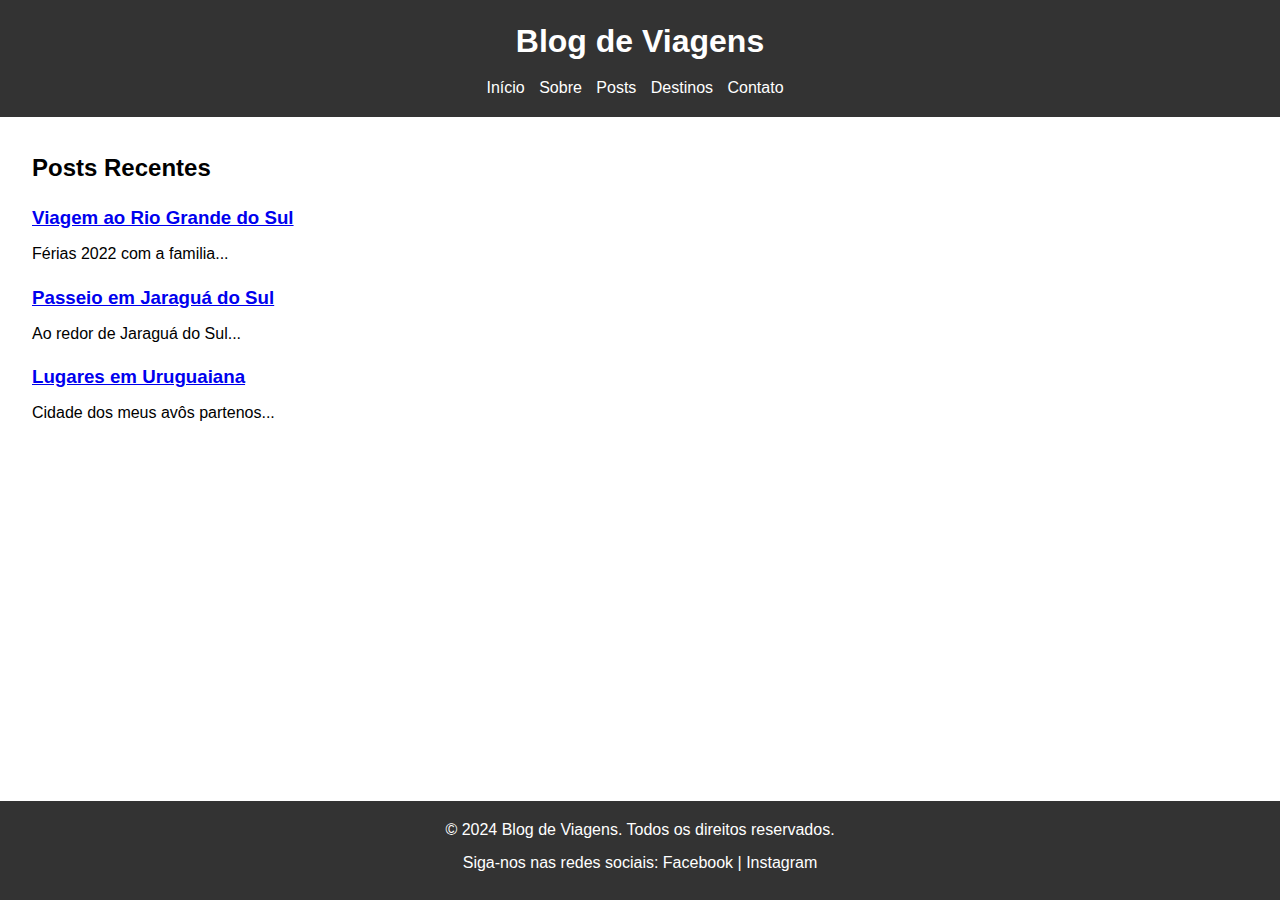
<file: index.html>
<!DOCTYPE html>
<html lang="pt-BR">
<head>
    <meta charset="UTF-8">
    <meta name="viewport" content="width=device-width, initial-scale=1.0">
    <title>Blog de Viagens</title>
    <link rel="stylesheet" href="style.css">
</head>
<body>
    <header>
        <h1>Blog de Viagens</h1>
        <nav>
            <ul>
                <li><a href="index.html">Início</a></li>
                <li><a href="sobre.html">Sobre</a></li>
                <li><a href="posts.html">Posts</a></li>
                <li><a href="destinos.html">Destinos</a></li>
                <li><a href="contato.html">Contato</a></li>
            </ul>
        </nav>
    </header>
    <main>
        <section class="destaques">
            <h2>Posts Recentes</h2>
            <article>
                <h3><a href="post1.html">Viagem ao Rio Grande do Sul</a></h3>
                <p>Férias 2022 com a familia...</p>
            </article>
            <article>
                <h3><a href="post2.html">Passeio em Jaraguá do Sul</a></h3>
                <p>Ao redor de Jaraguá do Sul...</p>
            </article>
            <article>
                <h3><a href="post3.html">Lugares em Uruguaiana</a></h3>
                <p>Cidade dos meus avôs partenos...</p>
            </article>
        </section>
    </main>
    <footer>
        <p>&copy; 2024 Blog de Viagens. Todos os direitos reservados.</p>
        <p>Siga-nos nas redes sociais: 
            <a href="https://www.facebook.com/jeancarlomenezescunha">Facebook</a> | 
            <a href="https://www.instagram.com/jeancunha31?igsh=MTdhOG1ob2x1Z2Y2bw==">Instagram</a> 
            
        </p>
    </footer>
</body>
</html>
</file>
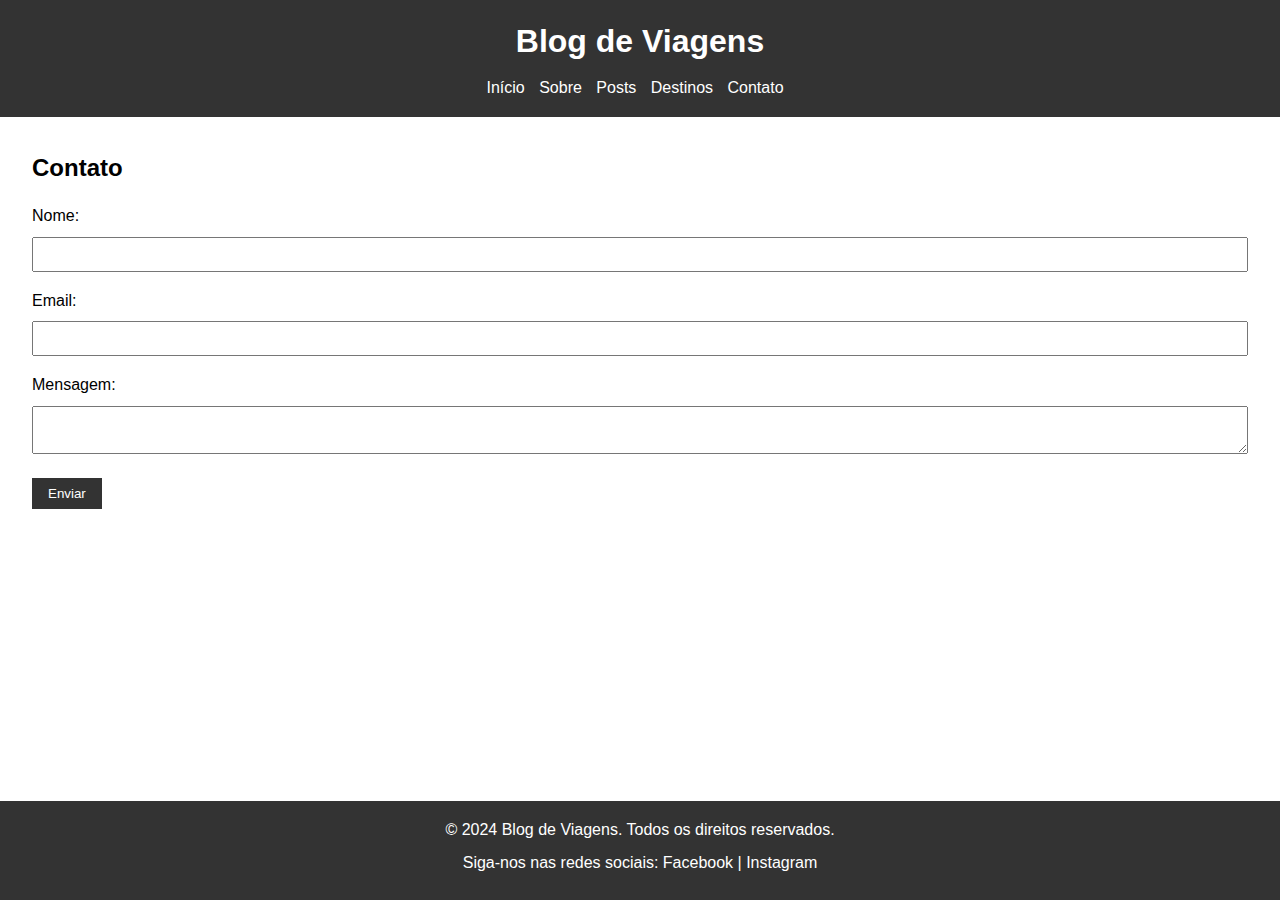
<file: contato.html>
<!DOCTYPE html>
<html lang="pt-BR">
<head>
    <meta charset="UTF-8">
    <meta name="viewport" content="width=device-width, initial-scale=1.0">
    <title>Contato - Blog de Viagens</title>
    <link rel="stylesheet" href="style.css">
</head>
<body>
    <header>
        <h1>Blog de Viagens</h1>
        <nav>
            <ul>
                <li><a href="index.html">Início</a></li>
                <li><a href="sobre.html">Sobre</a></li>
                <li><a href="posts.html">Posts</a></li>
                <li><a href="destinos.html">Destinos</a></li>
                <li><a href="contato.html">Contato</a></li>
            </ul>
        </nav>
    </header>
    <main>
        <section class="contato">
            <h2>Contato</h2>
            <form action="#" method="post">
                <label for="nome">Nome:</label>
                <input type="text" id="nome" name="nome" required>
                <label for="email">Email:</label>
                <input type="email" id="email" name="email" required>
                <label for="mensagem">Mensagem:</label>
                <textarea id="mensagem" name="mensagem" required></textarea>
                <button type="submit">Enviar</button>
            </form>
        </section>
    </main>
    <footer>
        <p>&copy; 2024 Blog de Viagens. Todos os direitos reservados.</p>
        <p>Siga-nos nas redes sociais: 
            <a href="https://www.facebook.com/jeancarlomenezescunha">Facebook</a> | 
            <a href="https://www.instagram.com/jeancunha31?igsh=MTdhOG1ob2x1Z2Y2bw==">Instagram</a> 
           
        </p>
    </footer>
</body>
</html>
</file>
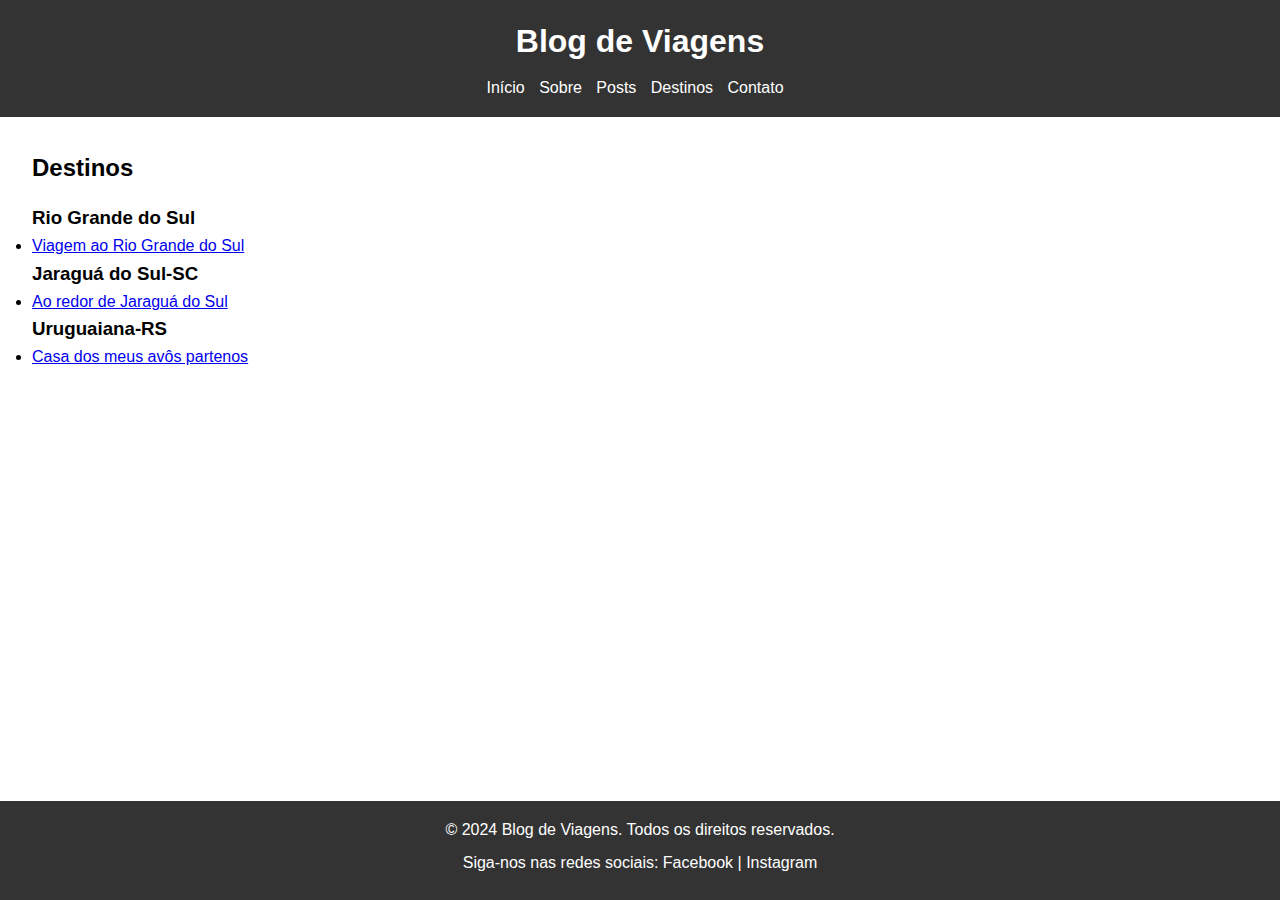
<file: destinos.html>
<!DOCTYPE html>
<html lang="pt-BR">
<head>
    <meta charset="UTF-8">
    <meta name="viewport" content="width=device-width, initial-scale=1.0">
    <title>Destinos - Blog de Viagens</title>
    <link rel="stylesheet" href="style.css">
</head>
<body>
    <header>
        <h1>Blog de Viagens</h1>
        <nav>
            <ul>
                <li><a href="index.html">Início</a></li>
                <li><a href="sobre.html">Sobre</a></li>
                <li><a href="posts.html">Posts</a></li>
                <li><a href="destinos.html">Destinos</a></li>
                <li><a href="contato.html">Contato</a></li>
            </ul>
        </nav>
    </header>
    <main>
        <section class="destinos">
            <h2>Destinos</h2>
            <div class="categoria">
                <h3>Rio Grande do Sul</h3>
                <ul>
                    <li><a href="post1.html">Viagem ao Rio Grande do Sul</a></li>
                </ul>
            </div>
            <div class="categoria">
                <h3>Jaraguá do Sul-SC</h3>
                <ul>
                    <li><a href="post2.html">Ao redor de Jaraguá do Sul</a></li>
                </ul>
            </div>
            <div class="categoria">
                <h3>Uruguaiana-RS</h3>
                <ul>
                    <li><a href="post3.html">Casa dos meus avôs partenos</a></li>
                </ul>
            </div>
        </section>
    </main>
    <footer>
        <p>&copy; 2024 Blog de Viagens. Todos os direitos reservados.</p>
        <p>Siga-nos nas redes sociais: 
            <a href="https://www.facebook.com/jeancarlomenezescunha">Facebook</a> | 
            <a href="https://www.instagram.com/jeancunha31?igsh=MTdhOG1ob2x1Z2Y2bw==">Instagram</a>  
            
        </p>
    </footer>
</body>
</html>
</file>
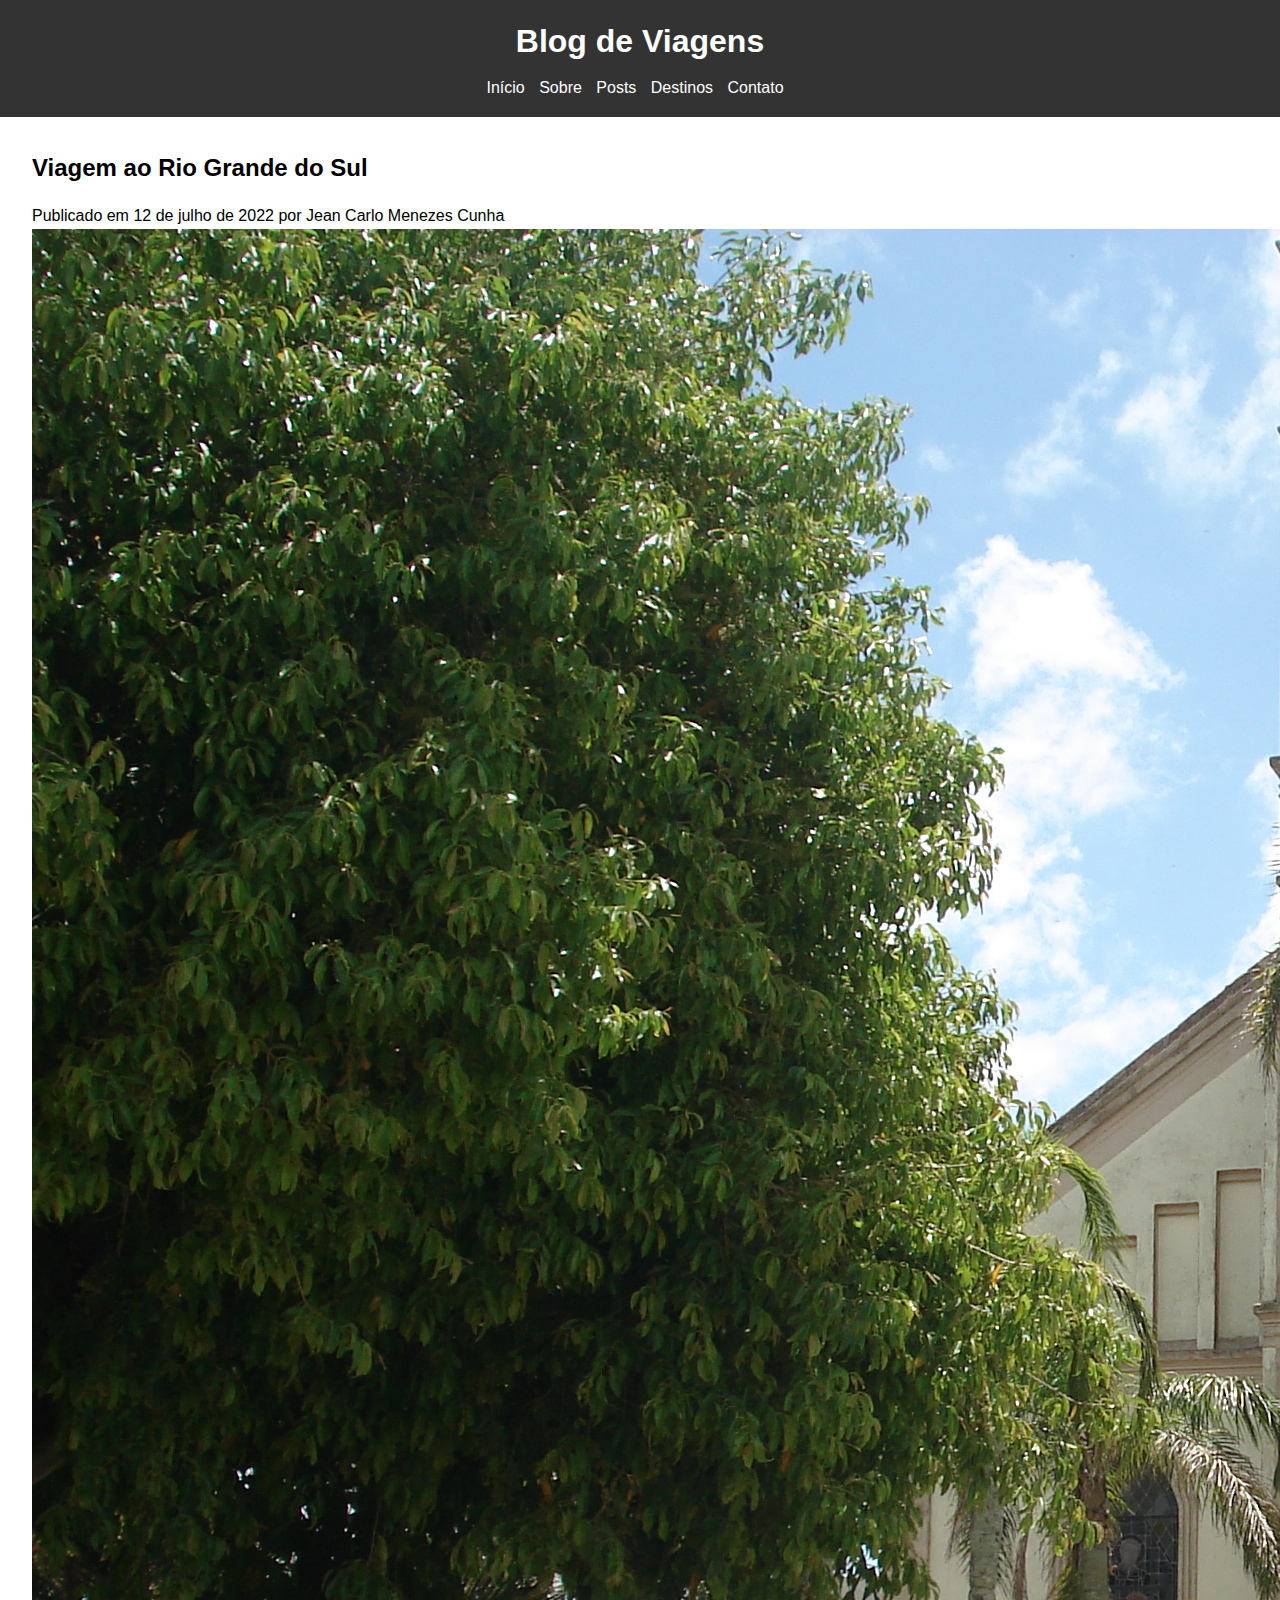
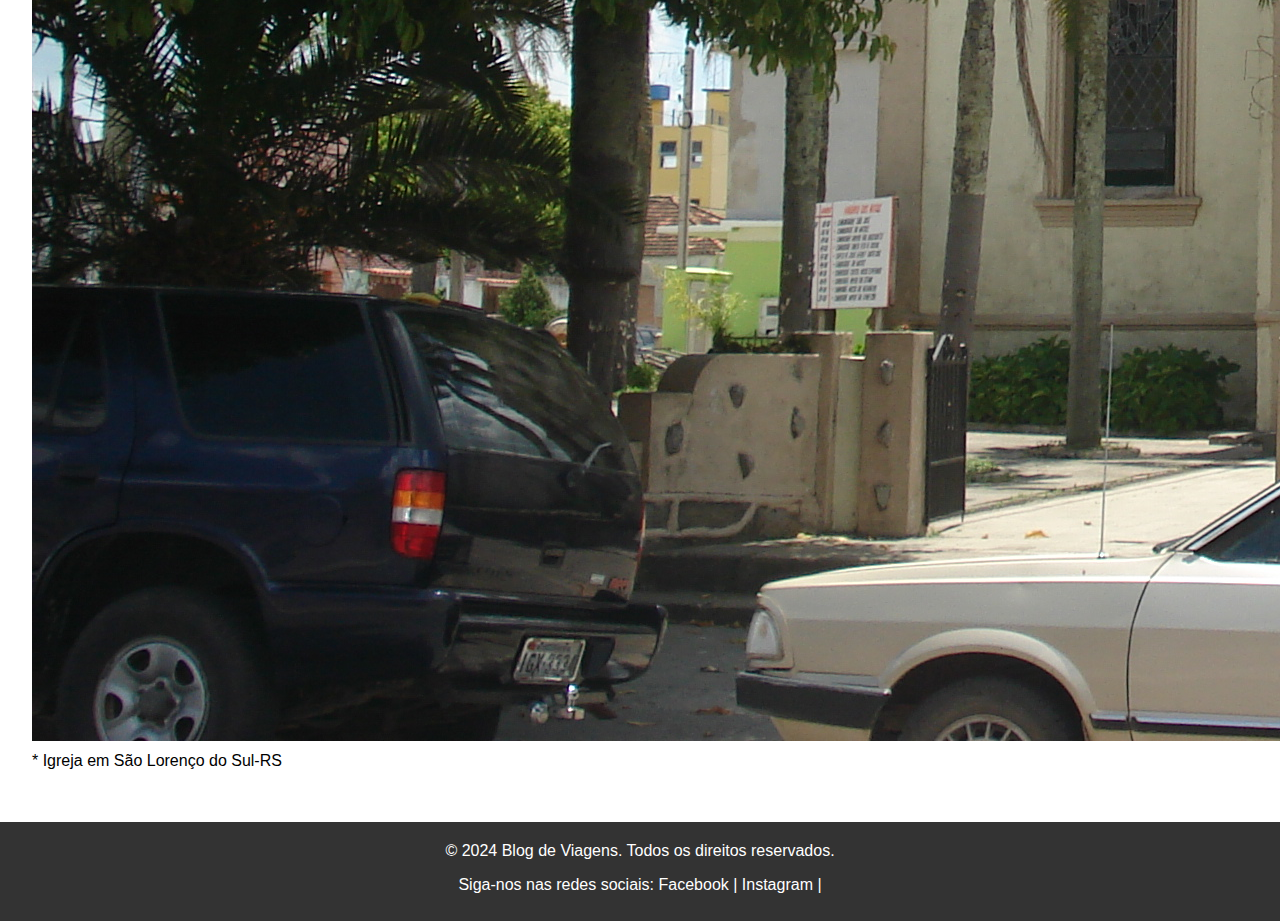
<file: post1.html>
<!DOCTYPE html>
<html lang="pt-BR">
<head>
    <meta charset="UTF-8">
    <meta name="viewport" content="width=device-width, initial-scale=1.0">
    <title>Aventura na Amazônia - Blog de Viagens</title>
    <link rel="stylesheet" href="style.css">
</head>
<body>
    <header>
        <h1>Blog de Viagens</h1>
        <nav>
            <ul>
                <li><a href="index.html">Início</a></li>
                <li><a href="sobre.html">Sobre</a></li>
                <li><a href="posts.html">Posts</a></li>
                <li><a href="destinos.html">Destinos</a></li>
                <li><a href="contato.html">Contato</a></li>
            </ul>
        </nav>
    </header>
    <main>
        <article class="post">
            <h2>Viagem ao Rio Grande do Sul</h2>
            <p>Publicado em 12 de julho de 2022 por Jean Carlo Menezes Cunha</p>
            <img src="01 fotos RS.JPG" alt="Rio Grande Sul">
            <p>* Igreja em São Lorenço do Sul-RS</p>
            <!-- Mais conteúdo do post -->
        </article>
    </main>
    <footer>
        <p>&copy; 2024 Blog de Viagens. Todos os direitos reservados.</p>
        <p>Siga-nos nas redes sociais: 
            <a href="https://www.facebook.com/jeancarlomenezescunha">Facebook</a> | 
            <a href="#">Instagram</a> | 
            
        </p>
    </footer>
</body>
</html>
</file>
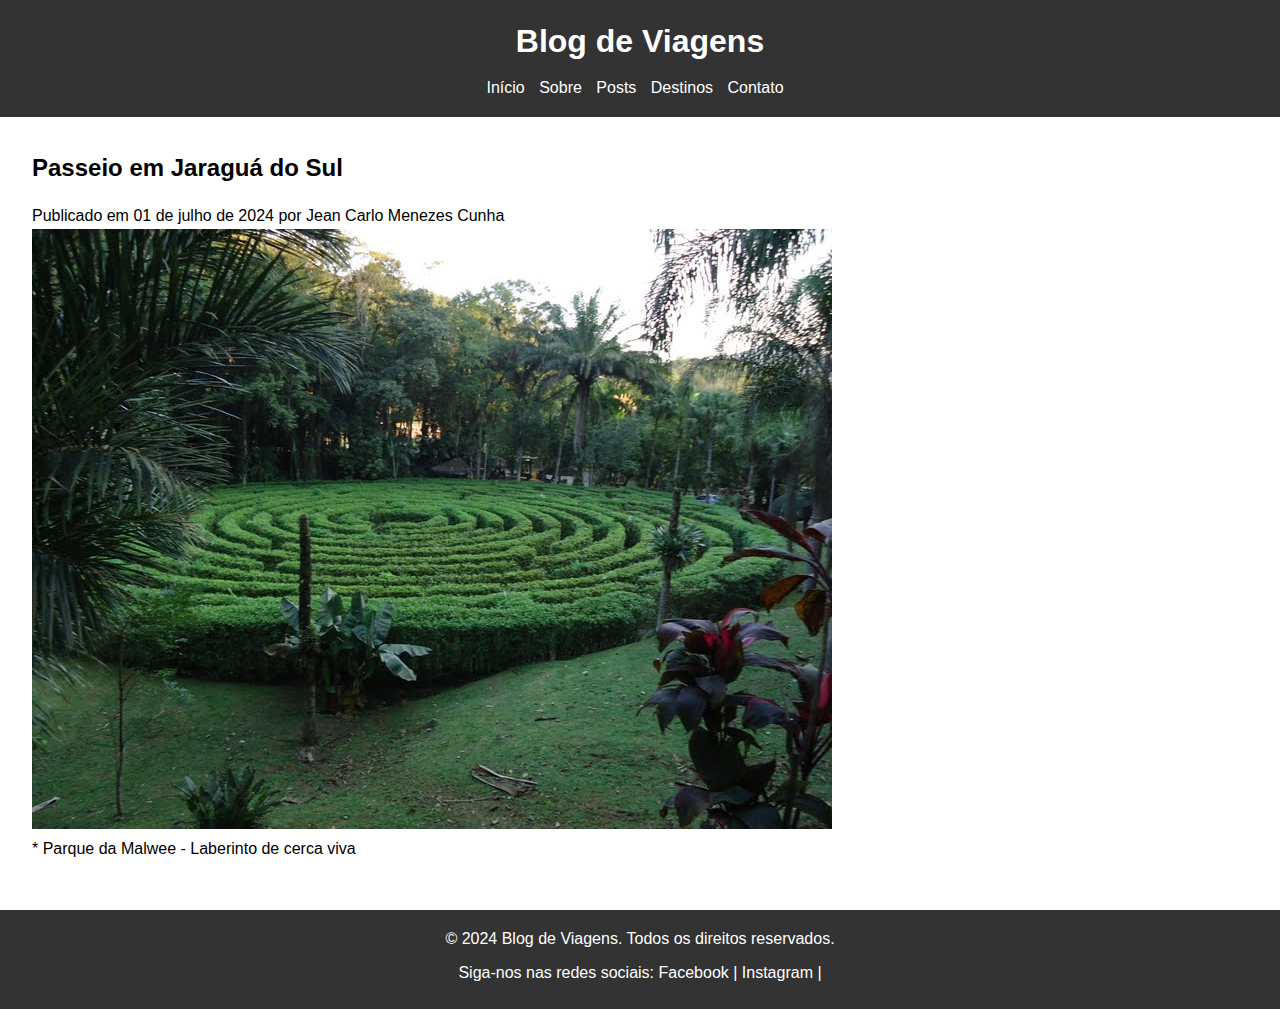
<file: post2.html>
<!DOCTYPE html>
<html lang="pt-BR">
<head>
    <meta charset="UTF-8">
    <meta name="viewport" content="width=device-width, initial-scale=1.0">
    <title>Aventura na Amazônia - Blog de Viagens</title>
    <link rel="stylesheet" href="style.css">
</head>
<body>
    <header>
        <h1>Blog de Viagens</h1>
        <nav>
            <ul>
                <li><a href="index.html">Início</a></li>
                <li><a href="sobre.html">Sobre</a></li>
                <li><a href="posts.html">Posts</a></li>
                <li><a href="destinos.html">Destinos</a></li>
                <li><a href="contato.html">Contato</a></li>
            </ul>
        </nav>
    </header>
    <main>
        <article class="post">
            <h2>Passeio em Jaraguá do Sul</h2>
            <p>Publicado em 01 de julho de 2024 por Jean Carlo Menezes Cunha</p>
            <img src="01 Fotos JS.jpg" alt="Jaraguá do Sul, perto de casa">
            <p>* Parque da Malwee - Laberinto de cerca viva</p>
            <!-- Mais conteúdo do post -->
        </article>
    </main>
    <footer>
        <p>&copy; 2024 Blog de Viagens. Todos os direitos reservados.</p>
        <p>Siga-nos nas redes sociais: 
            <a href="https://www.facebook.com/jeancarlomenezescunha">Facebook</a> | 
            <a href="#">Instagram</a> | 
            
        </p>
    </footer>
</body>
</html>
</file>
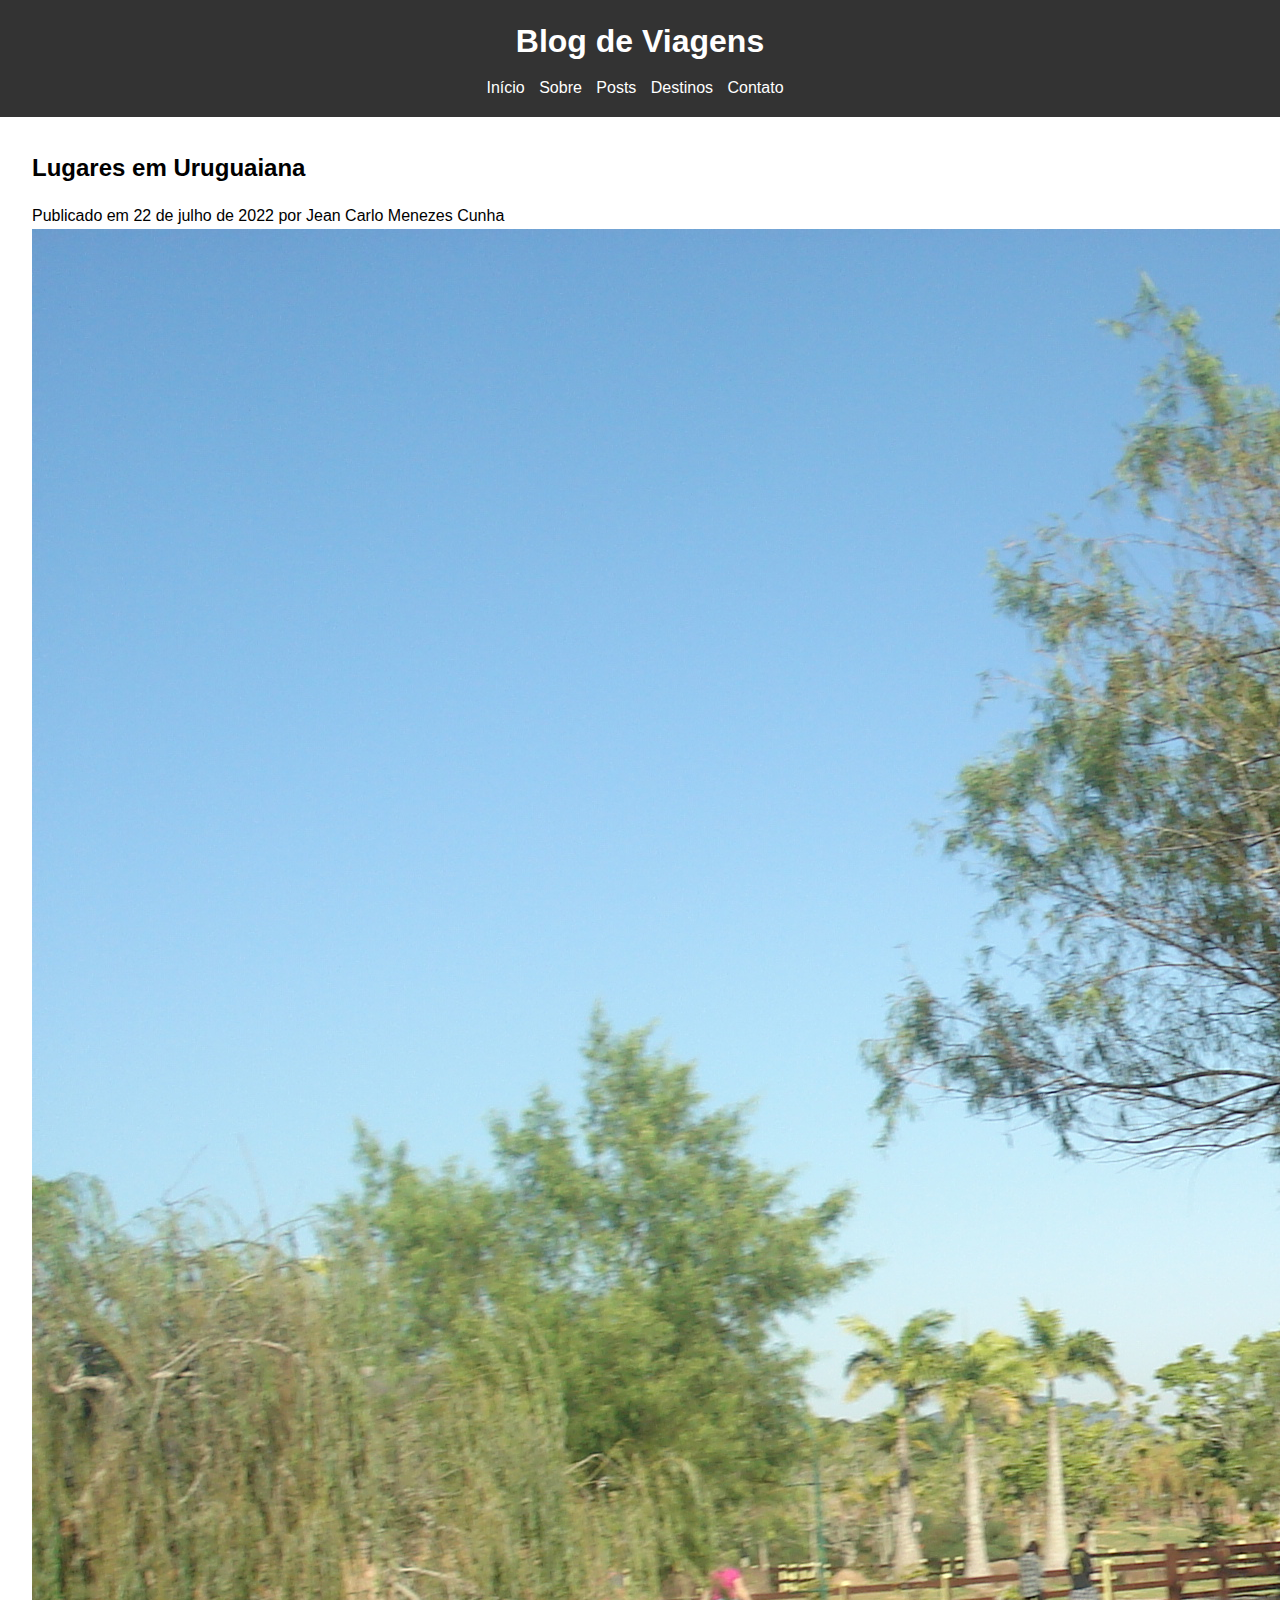
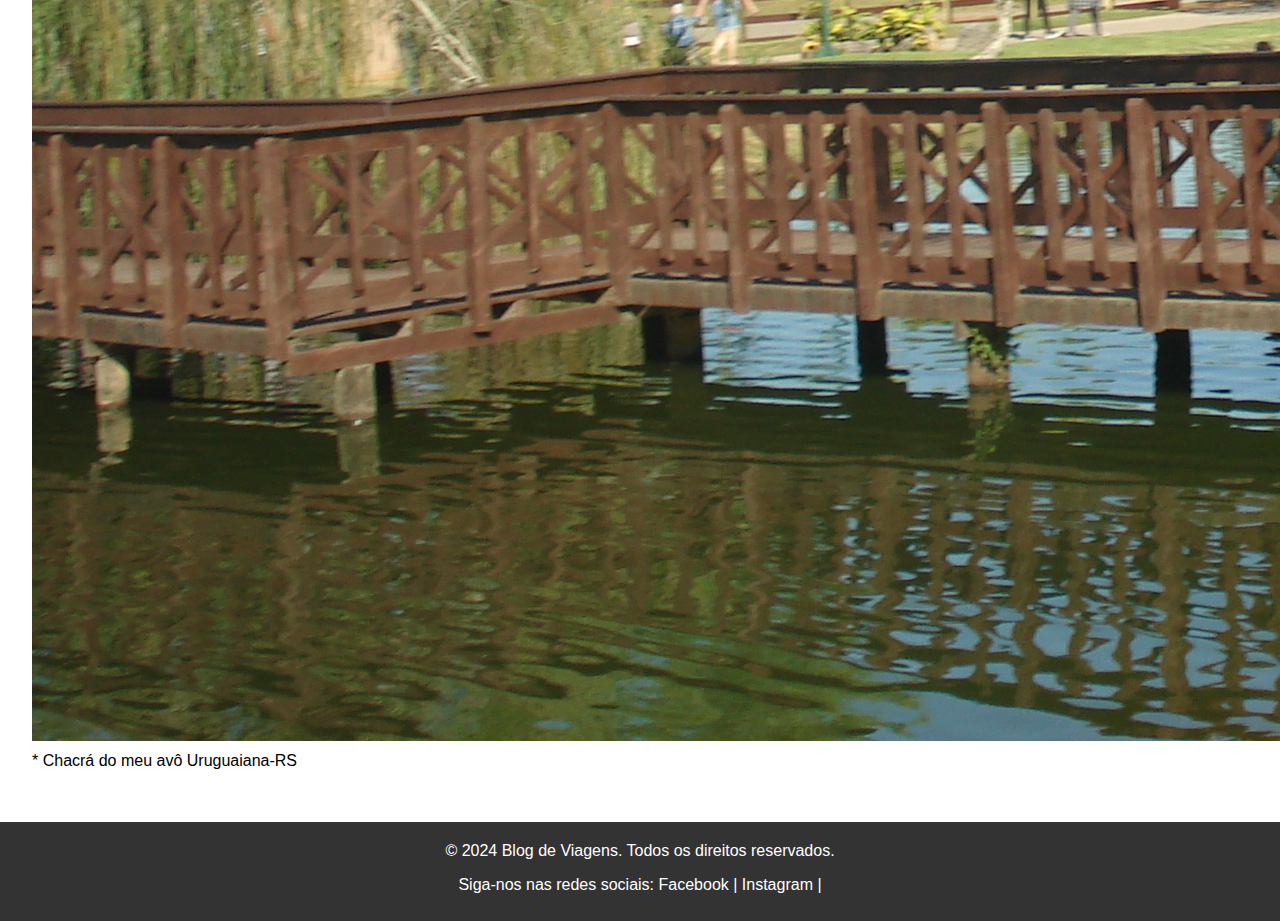
<file: post3.html>
<!DOCTYPE html>
<html lang="pt-BR">
<head>
    <meta charset="UTF-8">
    <meta name="viewport" content="width=device-width, initial-scale=1.0">
    <title>Aventura na Amazônia - Blog de Viagens</title>
    <link rel="stylesheet" href="style.css">
</head>
<body>
    <header>
        <h1>Blog de Viagens</h1>
        <nav>
            <ul>
                <li><a href="index.html">Início</a></li>
                <li><a href="sobre.html">Sobre</a></li>
                <li><a href="posts.html">Posts</a></li>
                <li><a href="destinos.html">Destinos</a></li>
                <li><a href="contato.html">Contato</a></li>
            </ul>
        </nav>
    </header>
    <main>
        <article class="post">
            <h2>Lugares em Uruguaiana</h2>
            <p>Publicado em 22 de julho de 2022 por Jean Carlo Menezes Cunha</p>
            <img src="01 Fotos Uruguaiana.JPG" alt="Rio Grande Sul">
            <p>* Chacrá do meu avô Uruguaiana-RS</p>
            <!-- Mais conteúdo do post -->
        </article>
    </main>
    <footer>
        <p>&copy; 2024 Blog de Viagens. Todos os direitos reservados.</p>
        <p>Siga-nos nas redes sociais: 
            <a href="https://www.facebook.com/jeancarlomenezescunha">Facebook</a> | 
            <a href="#">Instagram</a> | 
            
        </p>
    </footer>
</body>
</html>
</file>
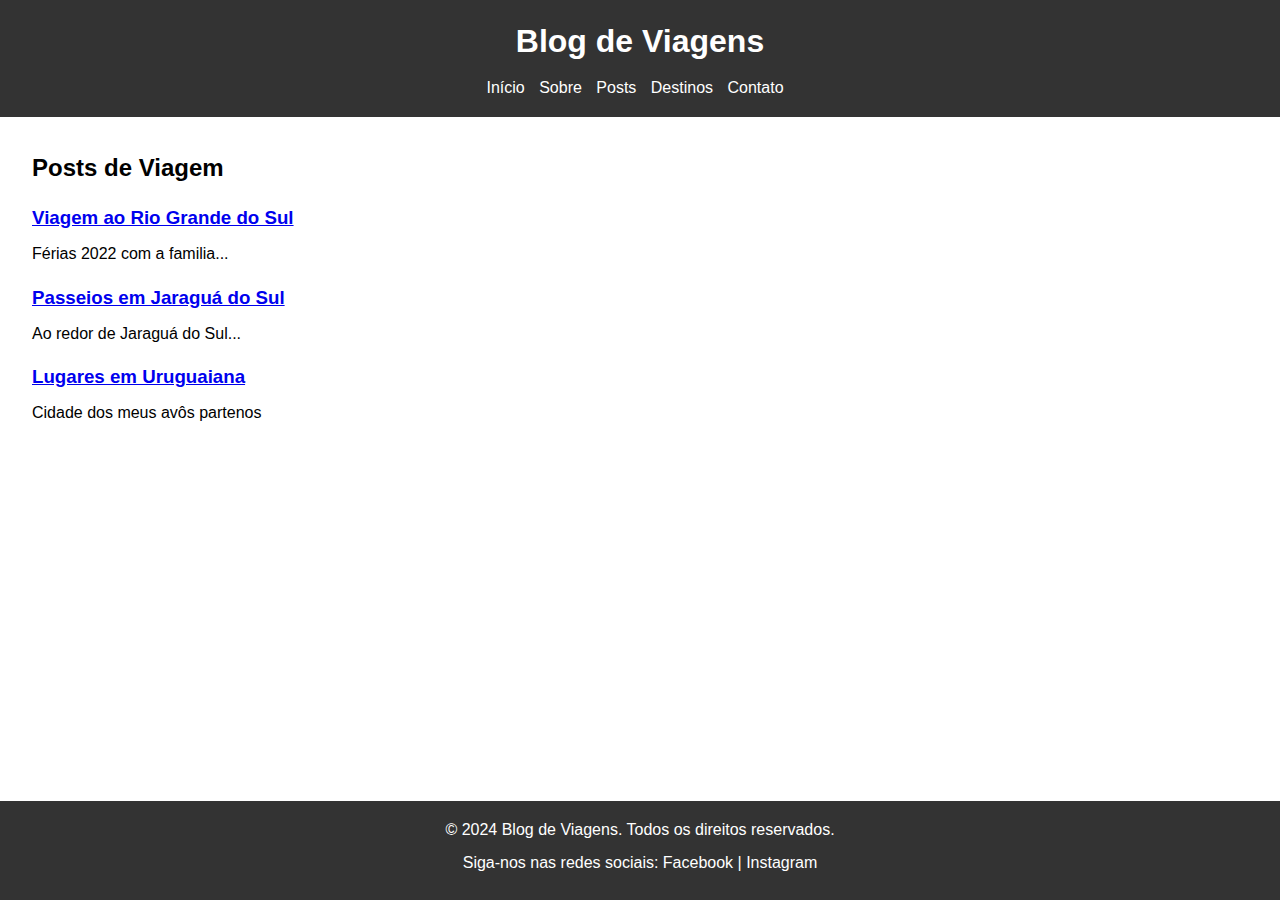
<file: posts.html>
<!DOCTYPE html>
<html lang="pt-BR">
<head>
    <meta charset="UTF-8">
    <meta name="viewport" content="width=device-width, initial-scale=1.0">
    <title>Posts - Blog de Viagens</title>
    <link rel="stylesheet" href="style.css">
</head>
<body>
    <header>
        <h1>Blog de Viagens</h1>
        <nav>
            <ul>
                <li><a href="index.html">Início</a></li>
                <li><a href="sobre.html">Sobre</a></li>
                <li><a href="posts.html">Posts</a></li>
                <li><a href="destinos.html">Destinos</a></li>
                <li><a href="contato.html">Contato</a></li>
            </ul>
        </nav>
    </header>
    <main>
        <section class="posts">
            <h2>Posts de Viagem</h2>
            <article>
                <h3><a href="post1.html">Viagem ao Rio Grande do Sul </a></h3>
                <p>Férias 2022 com a familia...</p>
            </article>
            <article>
                <h3><a href="post2.html">Passeios em Jaraguá do Sul</a></h3>
                <p>Ao redor de Jaraguá do Sul...</p>
            </article>
            <article>
                <h3><a href="post3.html">Lugares em Uruguaiana</a></h3>
                <p>Cidade dos meus avôs partenos</p>
            </article>
        </section>
    </main>
    <footer>
        <p>&copy; 2024 Blog de Viagens. Todos os direitos reservados.</p>
        <p>Siga-nos nas redes sociais: 
            <a href="https://www.facebook.com/jeancarlomenezescunha">Facebook</a> | 
            <a href="https://www.instagram.com/jeancunha31?igsh=MTdhOG1ob2x1Z2Y2bw==">Instagram</a> 
            
        </p>
    </footer>
</body>
</html>
</file>
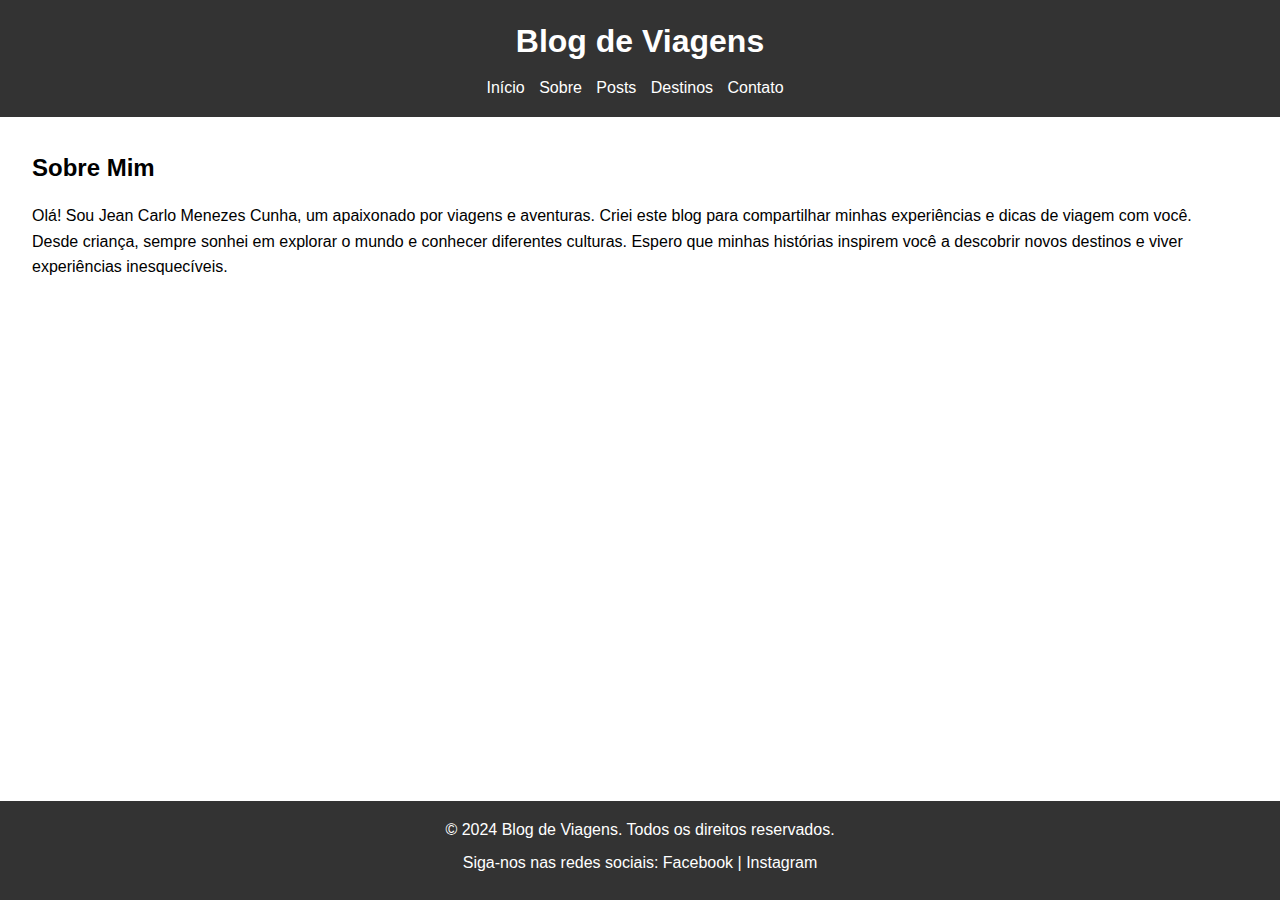
<file: sobre.html>
<!DOCTYPE html>
<html lang="pt-BR">
<head>
    <meta charset="UTF-8">
    <meta name="viewport" content="width=device-width, initial-scale=1.0">
    <title>Sobre - Blog de Viagens</title>
    <link rel="stylesheet" href="style.css">
</head>
<body>
    <header>
        <h1>Blog de Viagens</h1>
        <nav>
            <ul>
                <li><a href="index.html">Início</a></li>
                <li><a href="sobre.html">Sobre</a></li>
                <li><a href="posts.html">Posts</a></li>
                <li><a href="destinos.html">Destinos</a></li>
                <li><a href="contato.html">Contato</a></li>
            </ul>
        </nav>
    </header>
    <main>
        <section class="sobre">
            <h2>Sobre Mim</h2>
            <p>Olá! Sou Jean Carlo Menezes Cunha, um apaixonado por viagens e aventuras. Criei este blog para compartilhar minhas experiências e dicas de viagem com você.</p>
            <p>Desde criança, sempre sonhei em explorar o mundo e conhecer diferentes culturas. Espero que minhas histórias inspirem você a descobrir novos destinos e viver experiências inesquecíveis.</p>
        </section>
    </main>
    <footer>
        <p>&copy; 2024 Blog de Viagens. Todos os direitos reservados.</p>
        <p>Siga-nos nas redes sociais: 
            <a href="https://www.facebook.com/jeancarlomenezescunha">Facebook</a> | 
            <a href="https://www.instagram.com/jeancunha31?igsh=MTdhOG1ob2x1Z2Y2bw==">Instagram</a> 
            
        </p>
    </footer>
</body>
</html>
</file>
<file: style.css>
* {
    margin: 0;
    padding: 0;
    box-sizing: border-box;
}

html, body {
    height: 100%;
    font-family: Arial, sans-serif;
    line-height: 1.6;
}

body {
    display: flex;
    flex-direction: column;
}

header {
    background: #333;
    color: #fff;
    padding: 1rem 0;
    text-align: center;
}

header h1 {
    margin-bottom: 0.5rem;
}

nav ul {
    list-style: none;
    padding: 0;
}

nav ul li {
    display: inline;
    margin-right: 10px;
}

nav ul li a {
    color: #fff;
    text-decoration: none;
}

main {
    flex: 1;
    padding: 2rem;
}

section {
    margin-bottom: 2rem;
}

h2 {
    margin-bottom: 1rem;
}

article {
    margin-bottom: 1rem;
}

article h3 {
    margin-bottom: 0.5rem;
}

footer {
    background: #333;
    color: #fff;
    text-align: center;
    padding: 1rem 0;
}

footer p {
    margin-bottom: 0.5rem;
}

footer a {
    color: #fff;
    text-decoration: none;
}

footer a:hover {
    text-decoration: underline;
}

form label {
    display: block;
    margin-bottom: 0.5rem;
}

form input,
form textarea {
    width: 100%;
    padding: 0.5rem;
    margin-bottom: 1rem;
}

form button {
    display: inline-block;
    padding: 0.5rem 1rem;
    background: #333;
    color: #fff;
    border: none;
    cursor: pointer;
}

form button:hover {
    background: #555;
}
</file>
